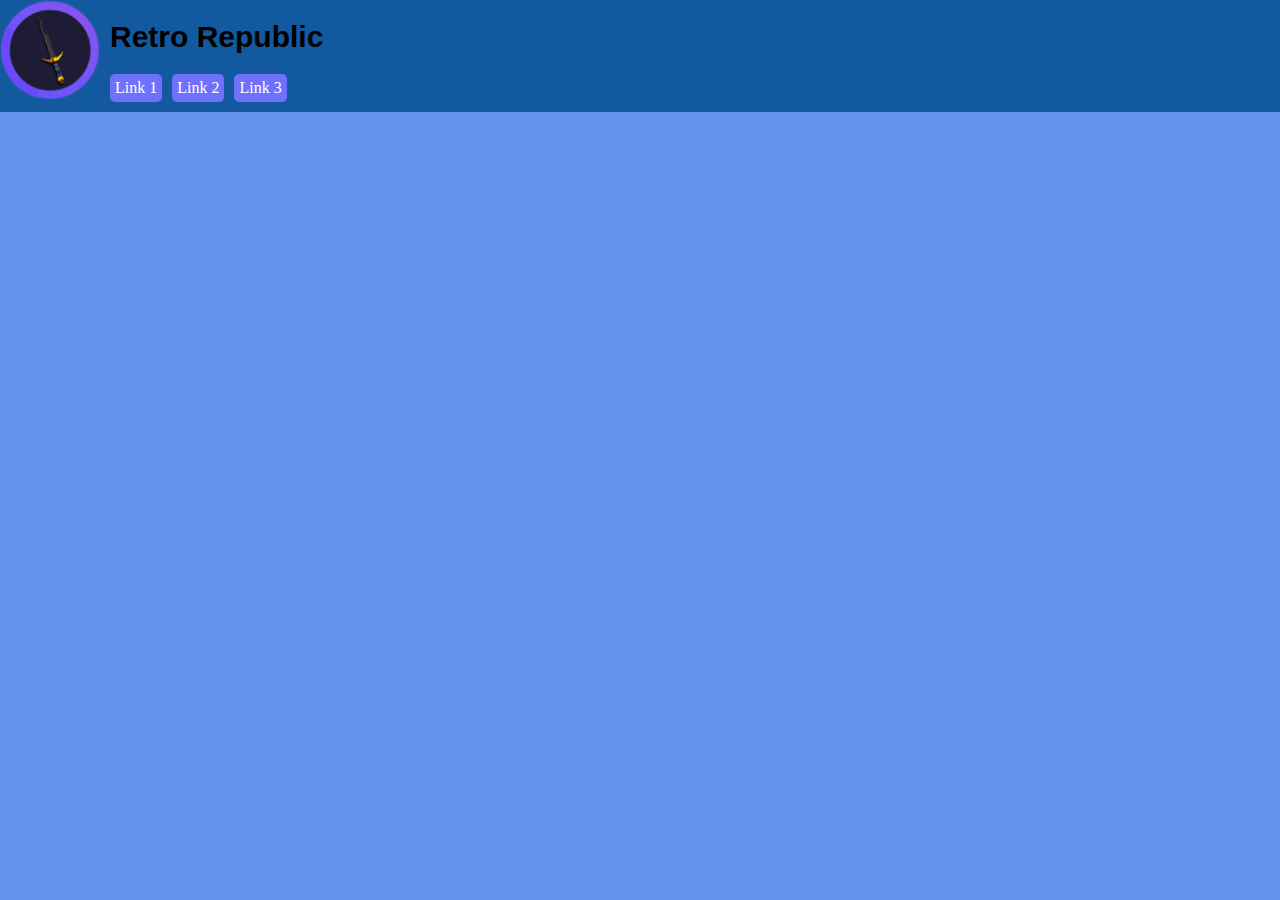
<file: index.html>
<!DOCTYPE html>
<html>
	<head>
		<title>Retro Republic WoS</title>
		<meta charset="UTF-8">
		<meta name="description" content="A webpage for a faction called retro republic in the roblox game waste of space">
		<meta name="keywords" content="waste of space, faction, game, wos, retrorepublic, retro republic">
		<meta name="author" content="Lolman10074">
		<meta name="robots" content="index, follow">
		<meta http-equiv="Content-Type" content="text/html; charset=UTF-8">
		<meta http-equiv="Pragma" content="no-cache">
		<meta name="rating" content="General">
		<link rel="stylesheet" type="text/css" href="css/common.css">
	</head>
	<body>
		<header class="flex-container">
			<img src="images/retrorepublic.png" width="100px" height="100px"/>
			<div>
				<h1 id="title">Retro Republic</h1>
				<nav>
					<a href="#link1">Link 1</a>
					<a href="#link2">Link 2</a>
					<a href="#link3">Link 3</a>
				</nav>
			</div>
		</header>
		<p>no content yet</p>
	</body>
</html>
</file>
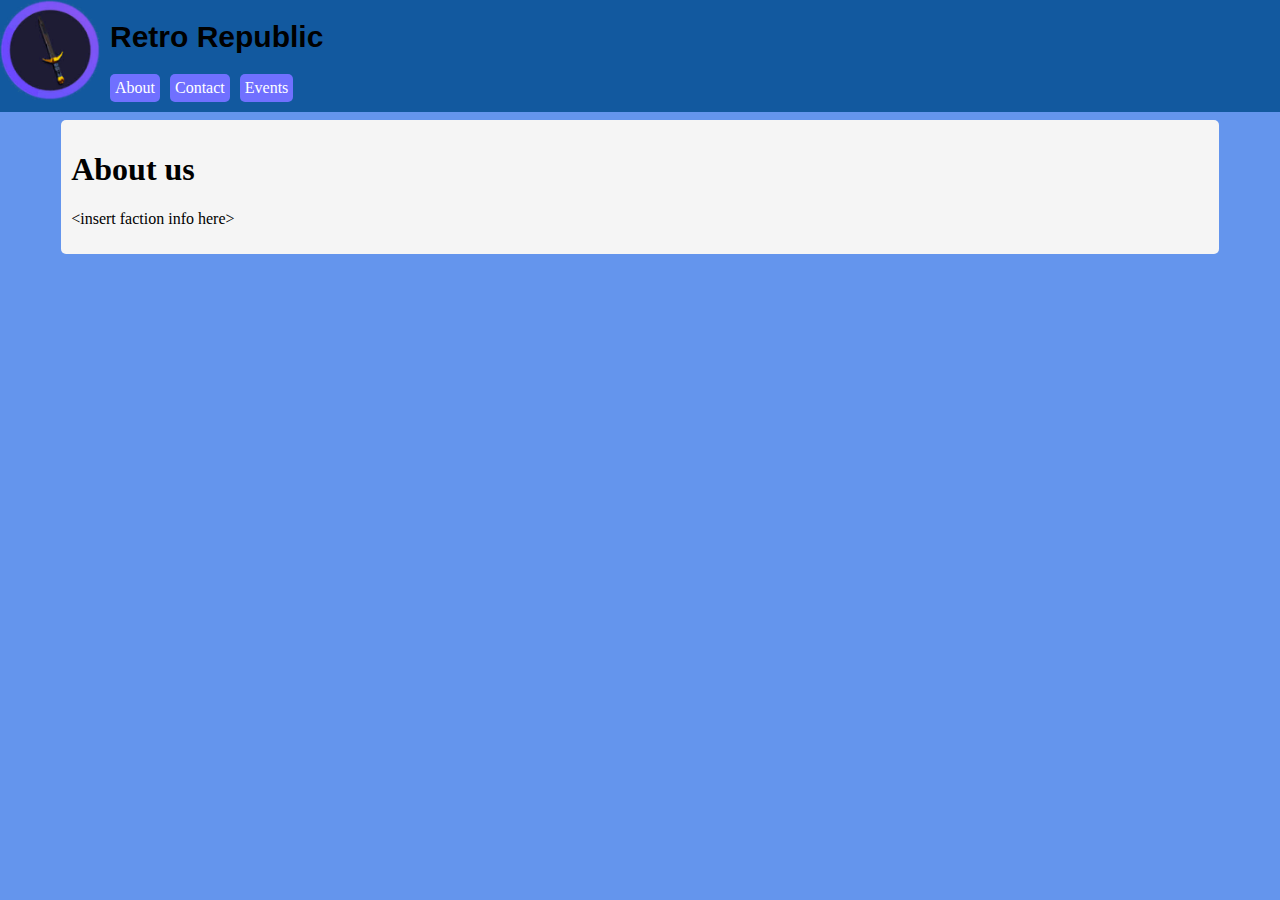
<file: about.html>
<!DOCTYPE html>
<html>
	<head>
		<title>Retro Republic WoS</title>
		<meta charset="UTF-8">
		<meta name="description" content="A webpage for a faction called retro republic in the roblox game waste of space">
		<meta name="keywords" content="waste of space, faction, game, wos, retrorepublic, retro republic">
		<meta name="author" content="Lolman10074">
		<meta name="robots" content="index, follow">
		<meta http-equiv="Content-Type" content="text/html; charset=UTF-8">
		<meta http-equiv="Pragma" content="no-cache">
		<meta name="rating" content="General">
		<link rel="stylesheet" type="text/css" href="css/common.css">
	</head>
	<body>
		<header class="flex-container">
			<a href="index.html""><img src="images/retrorepublic.png" width="100px" height="100px"alt="The retro republic icon"/></a>
			<div>
				<h1 id="title"><a href="index.html">Retro Republic</a></h1>
				<nav>
					<a href="about.html">About</a>
					<a href="contact.html">Contact</a>
					<a href="events.html">Events</a>
				</nav>
			</div>
		</header>
        <div class="content-pane">
            <h1>About us</h1>
            <p>&lt;insert faction info here&gt;</p>
        </div>
	</body>
</html>
</file>
<file: css/common.css>
body {
    background-color: cornflowerblue;
}

.flex-container {
    display: flex;
}

#title {
    font-family: Arial, Helvetica, sans-serif;
    font-size: 30px;
    margin-left: 10px;
    color: black;
    text-decoration: none;
}

#title a {
    color: black;
    text-decoration: none;
}

header {
    background-color: rgb(18, 89, 159);
    margin: 0; /* Remove margin to prevent shifting */
    border-radius: 0px;
    width: 100%;
    position: fixed; /* Keep the header fixed at the top */
    top: 0; 
    left: 0; /* Align it to the left */
    z-index: 1000; /* Ensure it stays above other content */
}


nav {
    display: flex; /* Use flexbox to arrange links in a row */
    margin-left: 10px; /* Space between the title and links */
}

nav a {
    color: white; 
    text-decoration: none;
    margin-left: 10px; 
    margin-bottom: 10px;
    margin-top: 0px;
    background-color: rgb(112, 112, 255);
    border-radius: 5px;
    padding: 5px;
}

nav a:first-child {
    margin-left: 0;
}

nav a:hover {
    background-color: rgb(93, 93, 255);
}

.content-pane {
    background-color: whitesmoke;
    margin: 10% auto; 
    height: 80%;
    width: 90%;
    padding: 10px; 
    margin-top: 120px; 
    border-radius: 5px;
}
</file>
